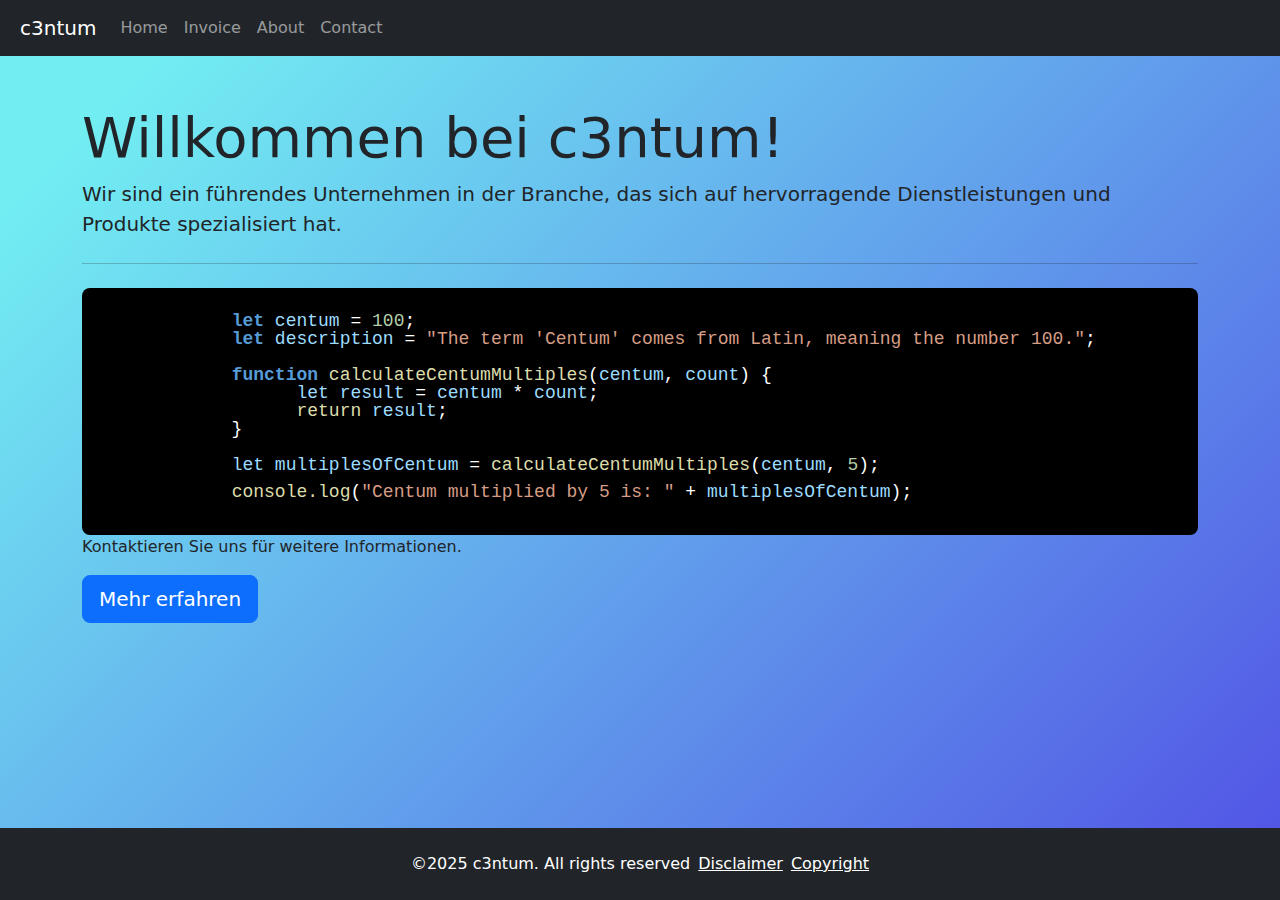
<file: index.html>
<!DOCTYPE html>
<html lang="de">
<head>
    <meta charset="UTF-8">
    <meta name="viewport" content="width=device-width, initial-scale=1.0">
    <title>c3ntum</title>
    <link href="https://cdn.jsdelivr.net/npm/bootstrap@5.3.3/dist/css/bootstrap.min.css" rel="stylesheet" integrity="sha384-QWTKZyjpPEjISv5WaRU9OFeRpok6YctnYmDr5pNlyT2bRjXh0JMhjY6hW+ALEwIH" crossorigin="anonymous">    
    <link rel="stylesheet" href="style.css">
</head>


<body>
<!--MENUBAR-->
    <div id="navbar-container"></div>
 <!--MENUBAR-->

    <div class="container mt-5">

        <h1 class="display-4">Willkommen bei  c3ntum!</h1>
            <p class="lead">Wir sind ein führendes Unternehmen in der Branche, das sich auf hervorragende Dienstleistungen und Produkte spezialisiert hat.</p>
            <hr class="my-4">

        <div class="code-container">
            <span class="keyword">let</span> <span class="variable">centum</span> = <span class="number">100</span>;<br>
            <span class="keyword">let</span> <span class="variable">description</span> = <span class="string">"The term 'Centum' comes from Latin, meaning the number 100."</span>;<br><br>
        
            <span class="keyword">function</span> <span class="function">calculateCentumMultiples</span>(<span class="variable">centum</span>, <span class="variable">count</span>) {<br>
                &nbsp;&nbsp;<span class="variable">let</span> <span class="variable">result</span> = <span class="variable">centum</span> * <span class="variable">count</span>;<br>
                &nbsp;&nbsp;<span class="function">return</span> <span class="variable">result</span>;<br>
            }<br><br>
        
            <span class="variable">let</span> <span class="variable">multiplesOfCentum</span> = <span class="function">calculateCentumMultiples</span>(<span class="variable">centum</span>, <span class="number">5</span>);<br><br>
            <span class="function">console.log</span>(<span class="string">"Centum multiplied by 5 is: "</span> + <span class="variable">multiplesOfCentum</span>);<br>
        </div>
       
            
            <p>Kontaktieren Sie uns für weitere Informationen.</p>
            <a class="btn btn-primary btn-lg" href="#" role="button">Mehr erfahren</a>
    
           
            


        
    </div>




    

<!--FOOTBAR-->
<br>
<br>
    <div id="footer-container"></div>
 <!--FOOTBAR-->
    <script src="https://code.jquery.com/jquery-3.5.1.slim.min.js"></script>
    <script src="https://cdn.jsdelivr.net/npm/@popperjs/core@2.5.4/dist/umd/popper.min.js"></script>
    <script src="https://cdn.jsdelivr.net/npm/bootstrap@5.3.3/dist/js/bootstrap.bundle.min.js" integrity="sha384-YvpcrYf0tY3lHB60NNkmXc5s9fDVZLESaAA55NDzOxhy9GkcIdslK1eN7N6jIeHz" crossorigin="anonymous"></script>    <script src="menubar.js"></script>
    <script src="footbar.js"></script>
</body>
</html>
</file>
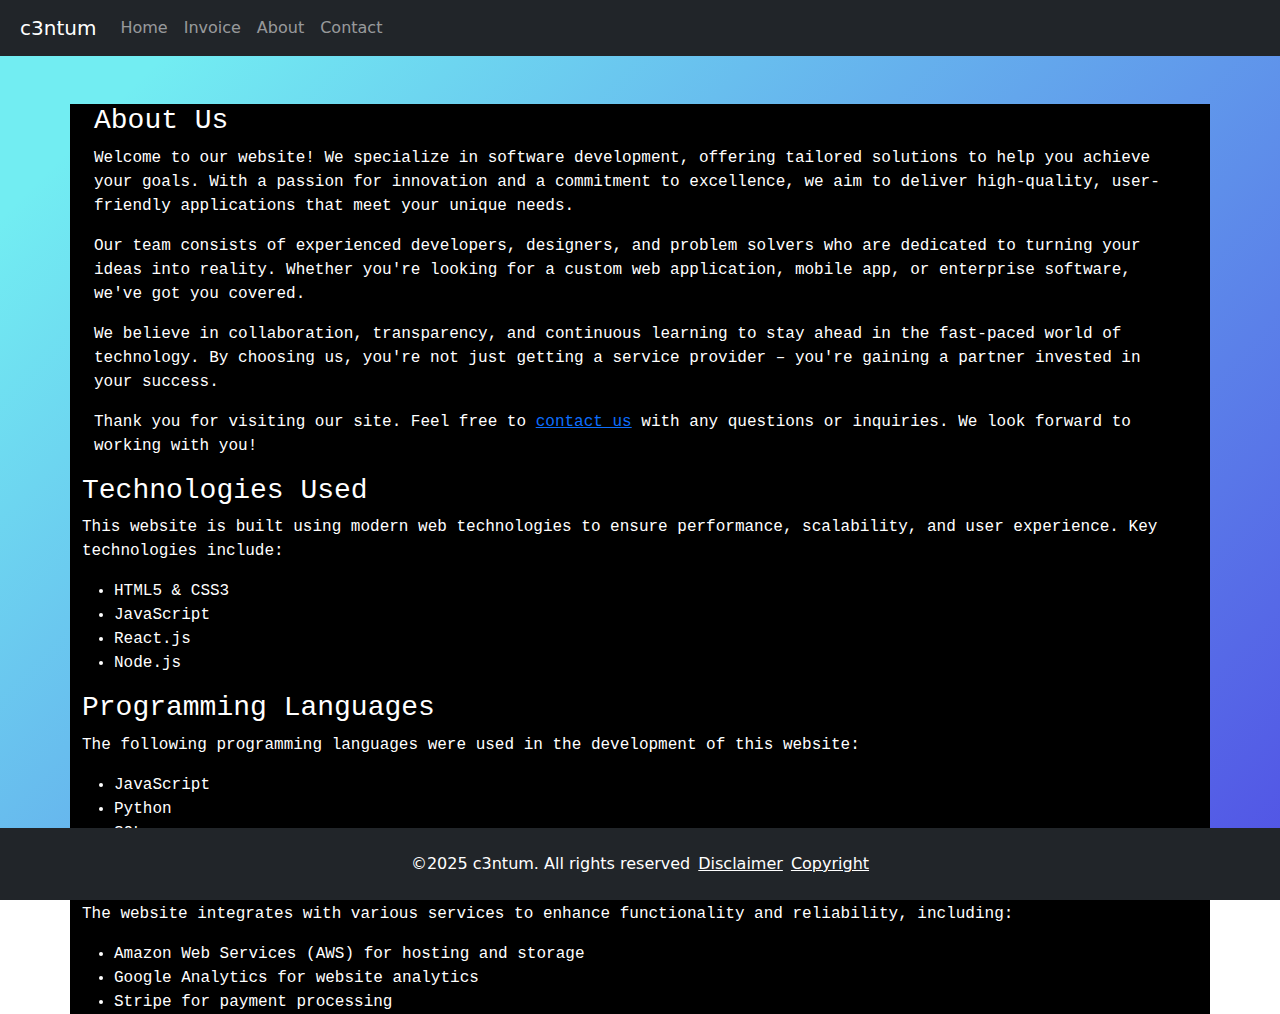
<file: about.html>
<!DOCTYPE html>
<html lang="de">
<head>
    <meta charset="UTF-8">
    <meta name="viewport" content="width=device-width, initial-scale=1.0">
    <title>c3ntum</title>
    <link href="https://cdn.jsdelivr.net/npm/bootstrap@5.3.3/dist/css/bootstrap.min.css" rel="stylesheet" integrity="sha384-QWTKZyjpPEjISv5WaRU9OFeRpok6YctnYmDr5pNlyT2bRjXh0JMhjY6hW+ALEwIH" crossorigin="anonymous">    
    <link rel="stylesheet" href="style.css">
    
</head>


<body>
<!--MENUBAR-->
    <div id="navbar-container"></div>
 <!--MENUBAR-->

    <div class="container mt-5 black">
        <div class="container">
            <h3>About Us</h3>
            <p>Welcome to our website! We specialize in software development, offering tailored solutions to help you achieve your goals. With a passion for innovation and a commitment to excellence, we aim to deliver high-quality, user-friendly applications that meet your unique needs.</p>
            <p>Our team consists of experienced developers, designers, and problem solvers who are dedicated to turning your ideas into reality. Whether you're looking for a custom web application, mobile app, or enterprise software, we've got you covered.</p>
            <p>We believe in collaboration, transparency, and continuous learning to stay ahead in the fast-paced world of technology. By choosing us, you're not just getting a service provider – you're gaining a partner invested in your success.</p>
            <p>Thank you for visiting our site. Feel free to <a href="contact.html">contact us</a> with any questions or inquiries. We look forward to working with you!</p>
        </div>

       

        <div class="footer-info">
            
            <h3>Technologies Used</h3>
            <p>This website is built using modern web technologies to ensure performance, scalability, and user experience. Key technologies include:</p>
            <ul>
                <li>HTML5 & CSS3</li>
                <li>JavaScript</li>
                <li>React.js</li>
                <li>Node.js</li>
            </ul>
            
            <h3>Programming Languages</h3>
            <p>The following programming languages were used in the development of this website:</p>
            <ul>
                <li>JavaScript</li>
                <li>Python</li>
                <li>SQL</li>
            </ul>
            
            <h3>Services</h3>
            <p>The website integrates with various services to enhance functionality and reliability, including:</p>
            <ul>
                <li>Amazon Web Services (AWS) for hosting and storage</li>
                <li>Google Analytics for website analytics</li>
                <li>Stripe for payment processing</li>
            </ul>
        </div>
       
    </div>

<!--FOOTBAR-->
    <div id="footer-container"></div>
 <!--FOOTBAR-->
    <script src="https://code.jquery.com/jquery-3.5.1.slim.min.js"></script>
    <script src="https://cdn.jsdelivr.net/npm/@popperjs/core@2.5.4/dist/umd/popper.min.js"></script>
    <script src="https://cdn.jsdelivr.net/npm/bootstrap@5.3.3/dist/js/bootstrap.bundle.min.js" integrity="sha384-YvpcrYf0tY3lHB60NNkmXc5s9fDVZLESaAA55NDzOxhy9GkcIdslK1eN7N6jIeHz" crossorigin="anonymous"></script>    <script src="menubar.js"></script>
    <script src="footbar.js"></script>
</body>
</html>
</file>
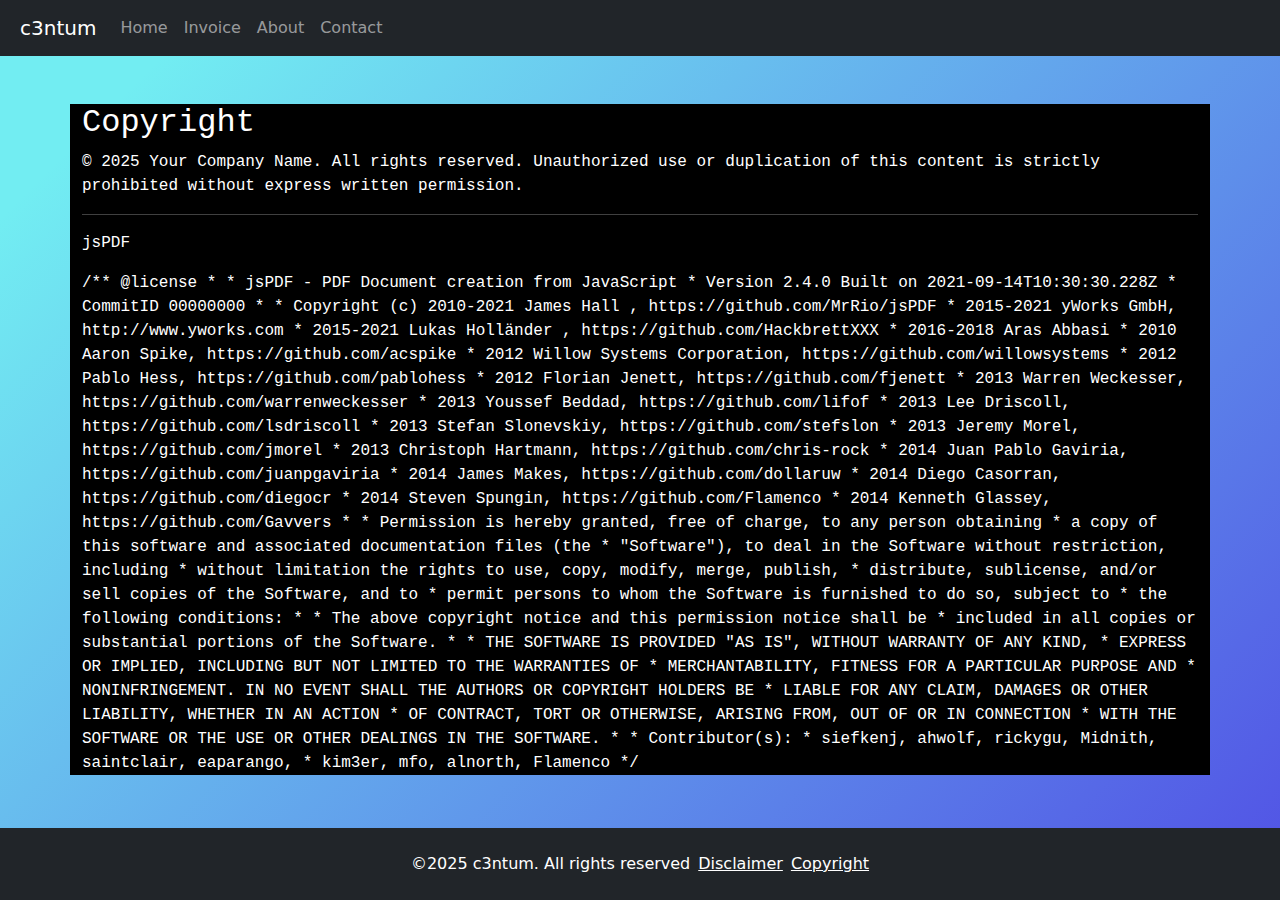
<file: copyright.html>
<!DOCTYPE html>
<html lang="de">
<head>
    <meta charset="UTF-8">
    <meta name="viewport" content="width=device-width, initial-scale=1.0">
    <title>c3ntum</title>
    <link href="https://cdn.jsdelivr.net/npm/bootstrap@5.3.3/dist/css/bootstrap.min.css" rel="stylesheet" integrity="sha384-QWTKZyjpPEjISv5WaRU9OFeRpok6YctnYmDr5pNlyT2bRjXh0JMhjY6hW+ALEwIH" crossorigin="anonymous">    
    <link rel="stylesheet" href="style.css">
</head>


<body>
<!--MENUBAR-->
    <div id="navbar-container"></div>
 <!--MENUBAR-->

    <div class="container mt-5 black">
        <h2>Copyright</h2>
        <p>&copy; 2025 Your Company Name. All rights reserved. Unauthorized use or duplication of this content is strictly prohibited without express written permission.</p>
        <hr>
        <p>jsPDF</p>
        <p>
            /** @license
 *
 * jsPDF - PDF Document creation from JavaScript
 * Version 2.4.0 Built on 2021-09-14T10:30:30.228Z
 *                      CommitID 00000000
 *
 * Copyright (c) 2010-2021 James Hall <james@parall.ax>, https://github.com/MrRio/jsPDF
 *               2015-2021 yWorks GmbH, http://www.yworks.com
 *               2015-2021 Lukas Holländer <lukas.hollaender@yworks.com>, https://github.com/HackbrettXXX
 *               2016-2018 Aras Abbasi <aras.abbasi@gmail.com>
 *               2010 Aaron Spike, https://github.com/acspike
 *               2012 Willow Systems Corporation, https://github.com/willowsystems
 *               2012 Pablo Hess, https://github.com/pablohess
 *               2012 Florian Jenett, https://github.com/fjenett
 *               2013 Warren Weckesser, https://github.com/warrenweckesser
 *               2013 Youssef Beddad, https://github.com/lifof
 *               2013 Lee Driscoll, https://github.com/lsdriscoll
 *               2013 Stefan Slonevskiy, https://github.com/stefslon
 *               2013 Jeremy Morel, https://github.com/jmorel
 *               2013 Christoph Hartmann, https://github.com/chris-rock
 *               2014 Juan Pablo Gaviria, https://github.com/juanpgaviria
 *               2014 James Makes, https://github.com/dollaruw
 *               2014 Diego Casorran, https://github.com/diegocr
 *               2014 Steven Spungin, https://github.com/Flamenco
 *               2014 Kenneth Glassey, https://github.com/Gavvers
 *
 * Permission is hereby granted, free of charge, to any person obtaining
 * a copy of this software and associated documentation files (the
 * "Software"), to deal in the Software without restriction, including
 * without limitation the rights to use, copy, modify, merge, publish,
 * distribute, sublicense, and/or sell copies of the Software, and to
 * permit persons to whom the Software is furnished to do so, subject to
 * the following conditions:
 *
 * The above copyright notice and this permission notice shall be
 * included in all copies or substantial portions of the Software.
 *
 * THE SOFTWARE IS PROVIDED "AS IS", WITHOUT WARRANTY OF ANY KIND,
 * EXPRESS OR IMPLIED, INCLUDING BUT NOT LIMITED TO THE WARRANTIES OF
 * MERCHANTABILITY, FITNESS FOR A PARTICULAR PURPOSE AND
 * NONINFRINGEMENT. IN NO EVENT SHALL THE AUTHORS OR COPYRIGHT HOLDERS BE
 * LIABLE FOR ANY CLAIM, DAMAGES OR OTHER LIABILITY, WHETHER IN AN ACTION
 * OF CONTRACT, TORT OR OTHERWISE, ARISING FROM, OUT OF OR IN CONNECTION
 * WITH THE SOFTWARE OR THE USE OR OTHER DEALINGS IN THE SOFTWARE.
 *
 * Contributor(s):
 *    siefkenj, ahwolf, rickygu, Midnith, saintclair, eaparango,
 *    kim3er, mfo, alnorth, Flamenco
 */
        </p>
    </div>

<!--FOOTBAR-->
    <div id="footer-container"></div>
 <!--FOOTBAR-->
    <script src="https://code.jquery.com/jquery-3.5.1.slim.min.js"></script>
    <script src="https://cdn.jsdelivr.net/npm/@popperjs/core@2.5.4/dist/umd/popper.min.js"></script>
    <script src="https://cdn.jsdelivr.net/npm/bootstrap@5.3.3/dist/js/bootstrap.bundle.min.js" integrity="sha384-YvpcrYf0tY3lHB60NNkmXc5s9fDVZLESaAA55NDzOxhy9GkcIdslK1eN7N6jIeHz" crossorigin="anonymous"></script>    <script src="menubar.js"></script>
    <script src="footbar.js"></script>
</body>

</html>
</file>
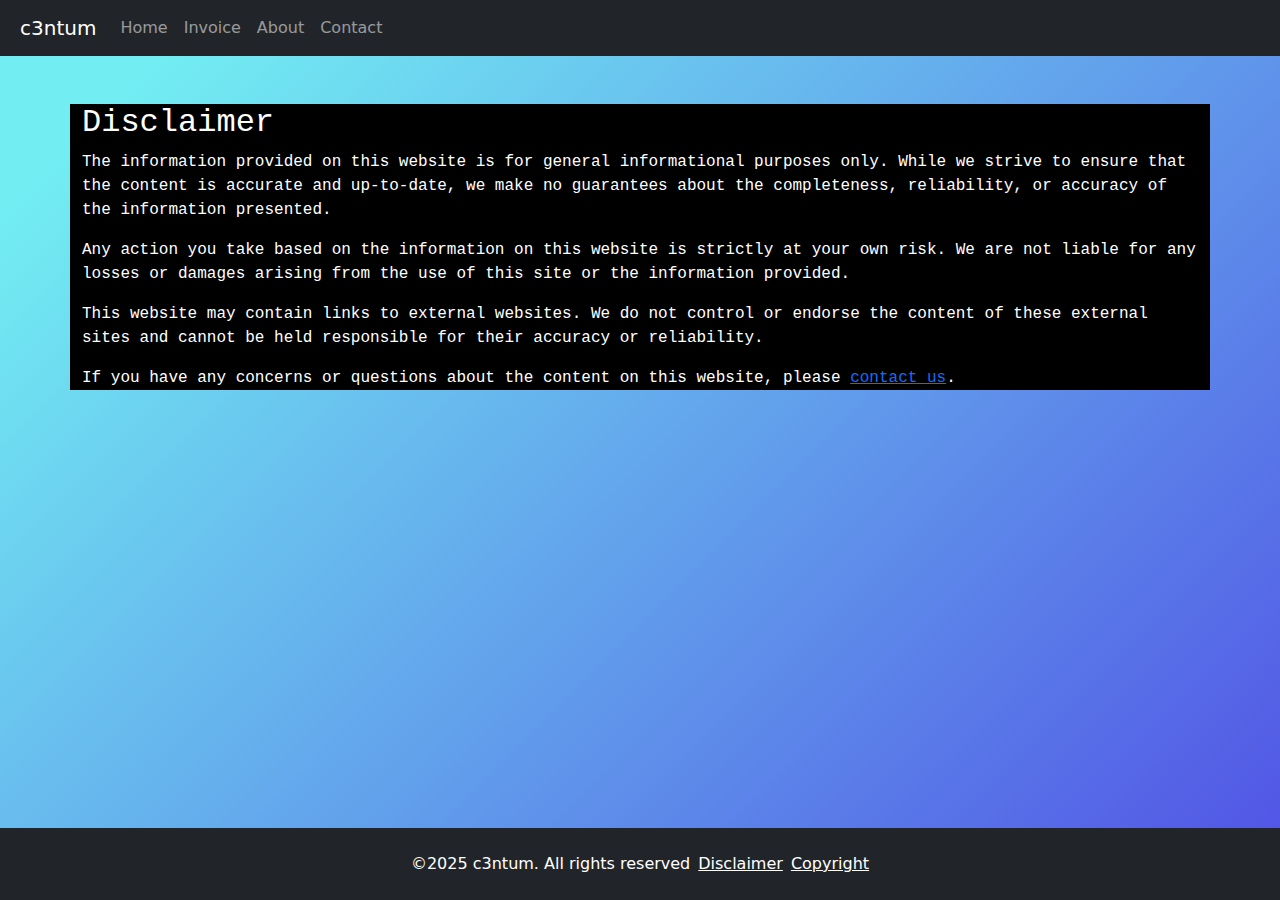
<file: disclaimer.html>
<!DOCTYPE html>
<html lang="de">
<head>
    <meta charset="UTF-8">
    <meta name="viewport" content="width=device-width, initial-scale=1.0">
    <title>c3ntum</title>
    <link href="https://cdn.jsdelivr.net/npm/bootstrap@5.3.3/dist/css/bootstrap.min.css" rel="stylesheet" integrity="sha384-QWTKZyjpPEjISv5WaRU9OFeRpok6YctnYmDr5pNlyT2bRjXh0JMhjY6hW+ALEwIH" crossorigin="anonymous">    
    <link rel="stylesheet" href="style.css">
</head>


<body>
<!--MENUBAR-->
    <div id="navbar-container"></div>
 <!--MENUBAR-->

    <div class="container mt-5 black">
        <div class="disclaimer">
            <h2>Disclaimer</h2>
            <p>The information provided on this website is for general informational purposes only. While we strive to ensure that the content is accurate and up-to-date, we make no guarantees about the completeness, reliability, or accuracy of the information presented.</p>
            <p>Any action you take based on the information on this website is strictly at your own risk. We are not liable for any losses or damages arising from the use of this site or the information provided.</p>
            <p>This website may contain links to external websites. We do not control or endorse the content of these external sites and cannot be held responsible for their accuracy or reliability.</p>
            <p>If you have any concerns or questions about the content on this website, please <a href="contact.html">contact us</a>.</p>
        </div>    </div>

<!--FOOTBAR-->
    <div id="footer-container"></div>
 <!--FOOTBAR-->
    <script src="https://code.jquery.com/jquery-3.5.1.slim.min.js"></script>
    <script src="https://cdn.jsdelivr.net/npm/@popperjs/core@2.5.4/dist/umd/popper.min.js"></script>
    <script src="https://cdn.jsdelivr.net/npm/bootstrap@5.3.3/dist/js/bootstrap.bundle.min.js" integrity="sha384-YvpcrYf0tY3lHB60NNkmXc5s9fDVZLESaAA55NDzOxhy9GkcIdslK1eN7N6jIeHz" crossorigin="anonymous"></script>    <script src="menubar.js"></script>
    <script src="footbar.js"></script>
</body>
</html>
</file>
<file: style.css>
html, body {
    height: 100%;
    margin: 0;
    padding: 0;
}

body {
    background: linear-gradient(135deg, #72EDF2 10%, #5151E5 100%);
    background-attachment: fixed; /* Optional: Fixiert den Hintergrund beim Scrollen */
    background-size: cover; /* Stellt sicher, dass der Hintergrund den gesamten Bereich ausfüllt */
}

    #footer-container {
        margin-top: auto;
    }
    footer {
        position: fixed;
        bottom: 0;
        width: 100%;
    }
    .navbar {
        padding-left:20px;
    }




/*code container*/
.code-container {
    padding: 20px;
    white-space: pre;
    font-size: 18px;
    line-height: 0.5;
    overflow-x: auto;
    color: white;
    background-color: black;
    border-radius:8px;
    cursor:pointer;
    font-family: 'Courier New', Courier, monospace;
}
.keyword {
    color: #569cd6; /* Blue for keywords */
    font-weight: bold;
}
.string {
    color: #d69d85; /* Light brown for strings */
}
.function {
    color: #dcdcaa; /* Yellow for functions */
}
.variable {
    color: #9cdcfe; /* Light blue for variables */
}
.number {
    color: #b5cea8; /* Light green for numbers */
}
.highlight {
    background-color: rgba(85, 85, 255, 0.2);
}
.output {
    margin-top: 20px;
    background-color: #333;
    padding: 15px;
    border-radius: 5px;
    font-size: 18px;
}
.symbol {
    font-size: 24px;
    margin: 0 5px;
    color: #f1c232;
}

/*ABOUT Container*/
.black {
    background-color:black;
    color:white;
    font-family: 'Courier New', Courier, monospace;
}
</file>
